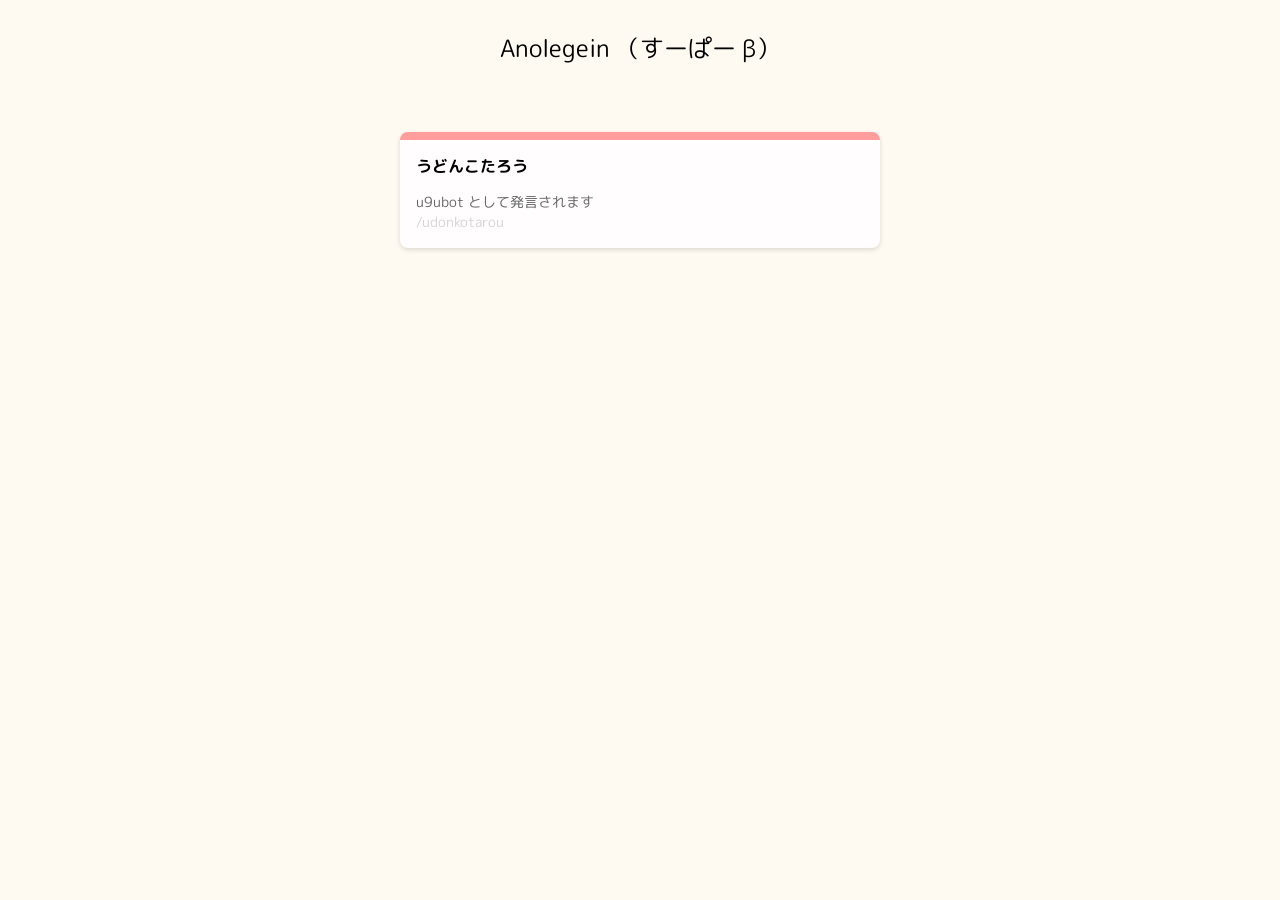
<file: index.html>
<!DOCTYPE html><html lang="en"><head><meta charset="utf-8"><meta name="viewport" content="width=device-width, initial-scale=1"><meta name="theme-color" content="#000000"><title>Anolegein</title><meta name="description" content="超匿名チャット（β）"><link rel="canonical" href="https://anolegein.github.io/"><meta property="og:type" content="website"><meta property="og:site_name" content="超匿名チャット（β）"><meta property="og:title" content="Anolegein"><meta property="og:description" content="超匿名チャット（β）"><meta property="og:url" content="https://anolegein.github.io/"><style>@import "https://fonts.googleapis.com/css?family=M+PLUS+Rounded+1c";html,body{width:100%;height:100%;margin:0;font-family:"M PLUS Rounded 1c",Helvetica,Arial,lucida grande,tahoma,verdana,arial,hiragino kaku gothic pro,meiryo,ms pgothic,sans-serif;font-size:16px;overflow:hidden}code{font-family:source-code-pro,Menlo,Monaco,Consolas,Courier New,monospace}#root{display:flex;position:absolute;inset:0}main{background:#fffaf1;display:flex;position:absolute;inset:0}
</style><style>._container_1dx5i_1{flex-direction:column;align-items:center;width:100%;display:flex}._header_1dx5i_8{justify-content:center;align-items:center;width:100%;height:6rem;font-size:1.5rem;display:flex}._content_1dx5i_17{box-sizing:border-box;width:30rem;padding:2rem 0}._content-group_1dx5i_23{width:100%;margin:.25rem 0 0;padding:0 0 3rem}._content-group__header_1dx5i_28{margin:0 0 1.5rem;font-size:1.25rem}._content-group__small-header_1dx5i_32{margin:0 0 1rem;font-size:1rem}._content-group__ul_1dx5i_36{margin:0;padding:0 0 0 1.5rem;font-size:1rem}._content-group__ul-bullet_1dx5i_41{margin:.5rem 0}._content-group__list--center_1dx5i_44{width:100%}._link_1dx5i_48{flex-flow:wrap;width:100%;display:flex}._link-item_1dx5i_54{cursor:pointer;box-sizing:border-box;background:#fffdfd;border-radius:.5rem;flex-direction:column;width:30rem;min-width:22rem;margin:0 1.5rem 1.5rem 0;padding:1.25rem 1rem 1rem;text-decoration:none;transition:background .2s ease-out;display:flex;position:relative;overflow:hidden;box-shadow:0 2px 4px #2a2a2a29}@media screen and (width<=1024px){._link-item_1dx5i_54{margin:0 0 1.5rem}}._link-item_1dx5i_54:before{content:"";background:#ff5d5d99;width:100%;height:.5rem;position:absolute;top:0;left:0}._link-item_1dx5i_54:hover{box-shadow:0 3px 6px #2a2a2a29}._link-item__header_1dx5i_88{background:0 0;justify-content:space-between;align-items:center;height:1.75em;padding-bottom:.75em;display:flex}._link-item__title_1dx5i_96{color:#000;font-size:1rem;font-weight:700}._link-item__date_1dx5i_101{color:#ff5d5d99;font-size:.875rem}._link-item__description_1dx5i_105{color:#666;padding:0;font-size:.875rem}._link-item__url_1dx5i_110{color:#d3d4d7;text-overflow:ellipsis;width:100%;font-size:.875rem;display:block;position:relative;overflow:hidden}
</style></head><body><div id="root"><main><div class="_container_1dx5i_1"><header class="_header_1dx5i_8"><p>Anolegein （すーぱー β）</p></header><section class="_content_1dx5i_17"><div class="_content-group_1dx5i_23"><a class="_link-item_1dx5i_54" href="/udonkotarou/"><div class="_link-item__header_1dx5i_88"><div class="_link-item__title_1dx5i_96">うどんこたろう</div></div><div class="_link-item__description_1dx5i_105">u9ubot として発言されます</div><div class="_link-item__url_1dx5i_110">/<!--$-->udonkotarou<!--/--></div></a></div></section></div></main></div></body></html><script>(function(){const legacyPaths = {"":"/","#/":"/","#/udonkotarou":"/udonkotarou/","#/udonkotarou/":"/udonkotarou/"};

  if (
    window.location.href.includes("#") &&
    Object.prototype.hasOwnProperty.call(legacyPaths, window.location.hash)
  ) {
    window.location.replace(legacyPaths[window.location.hash]);
  }
})();</script>
</file>
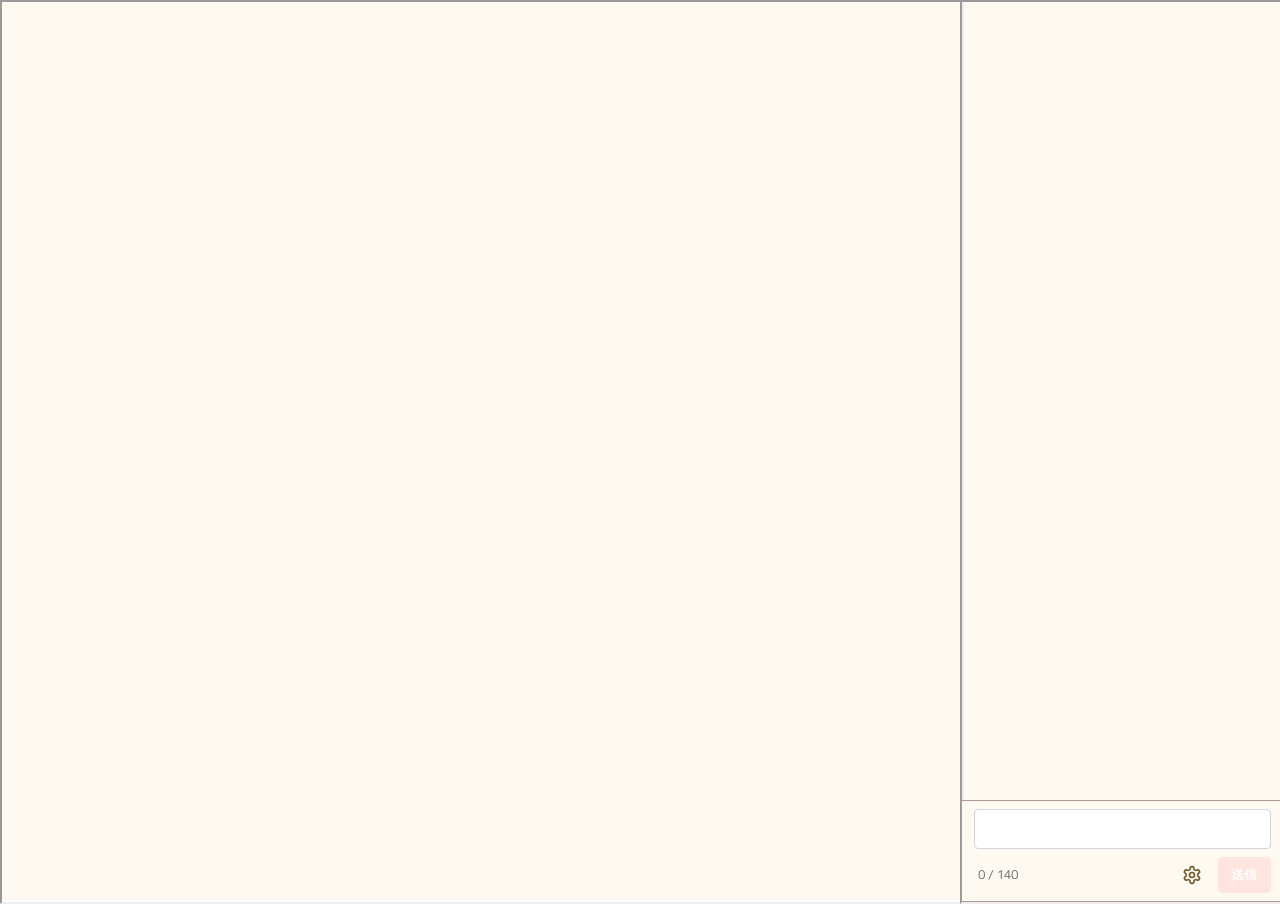
<file: udonkotarou/index.html>
<!DOCTYPE html><html lang="en"><head><meta charset="utf-8"><meta name="viewport" content="width=device-width, initial-scale=1"><meta name="theme-color" content="#000000"><title>うどんこたろう&#39;s 超匿名チャット（β）</title><meta name="description" content="うどんこたろうが配信をはじめました"><link rel="canonical" href="https://anolegein.github.io/udonkotarou/"><meta property="og:type" content="website"><meta property="og:site_name" content="超匿名チャット（β）"><meta property="og:title" content="うどんこたろう's 超匿名チャット（β）"><meta property="og:description" content="うどんこたろうが配信をはじめました"><meta property="og:url" content="https://anolegein.github.io/udonkotarou/"><meta property="og:image" content="https://anolegein.github.io/_astro/udonkotarou.LOeq8m4z.png"><meta property="og:image:width" content="54"><meta property="og:image:height" content="54"><meta property="og:image:type" content="image/png"><meta property="og:image:alt" content="うどんこたろう"><style>@import "https://fonts.googleapis.com/css?family=M+PLUS+Rounded+1c";html,body{width:100%;height:100%;margin:0;font-family:"M PLUS Rounded 1c",Helvetica,Arial,lucida grande,tahoma,verdana,arial,hiragino kaku gothic pro,meiryo,ms pgothic,sans-serif;font-size:16px;overflow:hidden}code{font-family:source-code-pro,Menlo,Monaco,Consolas,Courier New,monospace}#root{display:flex;position:absolute;inset:0}main{background:#fffaf1;display:flex;position:absolute;inset:0}
</style><link rel="stylesheet" href="/_astro/Id.Bgy53rhI.css"></head><body><div id="root"><main><noscript>You need to enable JavaScript to run this app.</noscript><style>astro-island,astro-slot,astro-static-slot{display:contents}</style><script>(function(){let e=async e=>{await(await e())()};(self.Astro||(self.Astro={})).only=e,window.dispatchEvent(new Event(`astro:only`))})();</script><script>(function(){function e(t){"@babel/helpers - typeof";return e=typeof Symbol==`function`&&typeof Symbol.iterator==`symbol`?function(e){return typeof e}:function(e){return e&&typeof Symbol==`function`&&e.constructor===Symbol&&e!==Symbol.prototype?`symbol`:typeof e},e(t)}function t(t,n){if(e(t)!=`object`||!t)return t;var r=t[Symbol.toPrimitive];if(r!==void 0){var i=r.call(t,n||`default`);if(e(i)!=`object`)return i;throw TypeError(`@@toPrimitive must return a primitive value.`)}return(n===`string`?String:Number)(t)}function n(n){var r=t(n,`string`);return e(r)==`symbol`?r:r+``}function r(e,t,r){return(t=n(t))in e?Object.defineProperty(e,t,{value:r,enumerable:!0,configurable:!0,writable:!0}):e[t]=r,e}let i=/* @__PURE__ */ new Set([`__proto__`,`constructor`,`prototype`]);{let e={0:e=>a(e),1:e=>n(e),2:e=>new RegExp(e),3:e=>new Date(e),4:e=>new Map(n(e)),5:e=>new Set(n(e)),6:e=>BigInt(e),7:e=>new URL(e),8:e=>new Uint8Array(e),9:e=>new Uint16Array(e),10:e=>new Uint32Array(e),11:e=>1/0*e},t=t=>{let[n,r]=t;return n in e?e[n](r):void 0},n=e=>e.map(t),a=e=>typeof e!=`object`||!e?e:Object.fromEntries(Object.entries(e).map(([e,n])=>[e,t(n)]));class o extends HTMLElement{constructor(...e){super(...e),r(this,`Component`,void 0),r(this,`hydrator`,void 0),r(this,`hydrate`,async()=>{var e;if(!this.hydrator||!this.isConnected)return;let t=(e=this.parentElement)==null?void 0:e.closest(`astro-island[ssr]`);if(t){t.addEventListener(`astro:hydrate`,this.hydrate,{once:!0});return}let n=this.querySelectorAll(`astro-slot`),r={},i=this.querySelectorAll(`template[data-astro-template]`);for(let e of i){let t=e.closest(this.tagName);t!=null&&t.isSameNode(this)&&(r[e.getAttribute(`data-astro-template`)||`default`]=e.innerHTML,e.remove())}for(let e of n){let t=e.closest(this.tagName);t!=null&&t.isSameNode(this)&&(r[e.getAttribute(`name`)||`default`]=e.innerHTML)}let o;try{o=this.hasAttribute(`props`)?a(JSON.parse(this.getAttribute(`props`))):{}}catch(e){let t=this.getAttribute(`component-url`)||`<unknown>`,n=this.getAttribute(`component-export`);throw n&&(t+=` (export ${n})`),console.error(`[hydrate] Error parsing props for component ${t}`,this.getAttribute(`props`),e),e}await this.hydrator(this)(this.Component,o,r,{client:this.getAttribute(`client`)}),this.removeAttribute(`ssr`),this.dispatchEvent(new CustomEvent(`astro:hydrate`))}),r(this,`unmount`,()=>{this.isConnected||this.dispatchEvent(new CustomEvent(`astro:unmount`))})}disconnectedCallback(){document.removeEventListener(`astro:after-swap`,this.unmount),document.addEventListener(`astro:after-swap`,this.unmount,{once:!0})}connectedCallback(){if(!this.hasAttribute(`await-children`)||document.readyState===`interactive`||document.readyState===`complete`)this.childrenConnectedCallback();else{let e=()=>{document.removeEventListener(`DOMContentLoaded`,e),t.disconnect(),this.childrenConnectedCallback()},t=new MutationObserver(()=>{var t;((t=this.lastChild)==null?void 0:t.nodeType)===Node.COMMENT_NODE&&this.lastChild.nodeValue===`astro:end`&&(this.lastChild.remove(),e())});t.observe(this,{childList:!0}),document.addEventListener(`DOMContentLoaded`,e)}}async childrenConnectedCallback(){let e=this.getAttribute(`before-hydration-url`);e&&await import(e),this.start()}getRetryImportUrl(e){let t=new URL(e,document.baseURI);return t.searchParams.set(`astro-retry`,Date.now().toString()),t.toString()}async importWithRetry(e){try{return await import(e)}catch(t){return await new Promise(e=>setTimeout(e,1e3)),import(this.getRetryImportUrl(e))}}handleHydrationError(e){let t=this.getAttribute(`component-url`),n=new CustomEvent(`astro:hydration-error`,{cancelable:!0,bubbles:!0,composed:!0,detail:{error:e,componentUrl:t}});this.dispatchEvent(n)&&console.error(`[astro-island] Error hydrating ${t}`,e)}async start(){let e=JSON.parse(this.getAttribute(`opts`)),t=this.getAttribute(`client`);if(Astro[t]===void 0){window.addEventListener(`astro:${t}`,()=>this.start(),{once:!0});return}try{await Astro[t](async()=>{let e=this.getAttribute(`renderer-url`);try{let[t,{default:n}]=await Promise.all([this.importWithRetry(this.getAttribute(`component-url`)),e?this.importWithRetry(e):Promise.resolve({default:()=>()=>{}})]),r=this.getAttribute(`component-export`)||`default`;if(r.includes(`.`)){this.Component=t;for(let e of r.split(`.`)){if(i.has(e)||!this.Component||typeof this.Component!=`object`&&typeof this.Component!=`function`||!Object.hasOwn(this.Component,e))throw Error(`Invalid component export path: ${r}`);this.Component=this.Component[e]}}else{if(i.has(r))throw Error(`Invalid component export path: ${r}`);this.Component=t[r]}return this.hydrator=n,this.hydrate}catch(e){return this.handleHydrationError(e),()=>{}}},e,this)}catch(e){this.handleHydrationError(e)}}attributeChangedCallback(){this.hydrate()}}r(o,`observedAttributes`,[`props`]),customElements.get(`astro-island`)||customElements.define(`astro-island`,o)}})();</script><astro-island uid="hObD7" component-url="/_astro/Id.Cwx0DVXw.js" component-export="default" renderer-url="/_astro/client.BjuDLHiM.js" props="{&quot;channelId&quot;:[0,&quot;udonkotarou&quot;]}" ssr client="only" opts="{&quot;name&quot;:&quot;Id&quot;,&quot;value&quot;:&quot;solid-js&quot;}"></astro-island></main></div></body></html>
</file>
<file: _astro/Id.Bgy53rhI.css>
._container_ptlrc_1{display:flex;position:absolute;inset:0}._container--vertical_ptlrc_9{flex-direction:column}._container--vertical-reverse_ptlrc_12{flex-direction:column-reverse}._container--horizontal_ptlrc_15{flex-direction:row}._container--horizontal-reverse_ptlrc_18{flex-direction:row-reverse}._video_ptlrc_22{flex:auto;width:100%;height:100%;display:block}._video--vertical_ptlrc_28{max-height:56.25vw}._chat_ptlrc_32{flex:none;width:25%;height:100%;position:relative}._chat--vertical_ptlrc_38{flex:auto;width:100%}._anon-chat_ptlrc_43{box-sizing:border-box;z-index:1;background:#fffaf1;border:1px solid #77565499;flex-direction:column;padding:.5rem .75rem;display:flex;position:absolute;bottom:-2px;left:1px;right:-4px}._anon-chat__area_ptlrc_56{box-sizing:border-box;border:1px solid #d3d4d7;border-radius:4px;width:100%;height:2.5rem;padding:0 .5rem;font-size:1rem;display:block;position:relative}._anon-chat__area_ptlrc_56._--error_ptlrc_67{border:1px solid #e81549}._anon-chat__area_ptlrc_56:focus{border:1px solid #ff5d5d99;outline:none}._anon-chat__footer_ptlrc_74{justify-content:space-between;align-items:center;width:100%;padding:.5rem 0 0;display:flex;position:relative}._anon-chat__buttons_ptlrc_82{justify-content:flex-start;align-items:center;display:flex;position:relative}._anon-chat__button--cog_ptlrc_88{color:#735b2e;cursor:pointer;background:0 0;border:none;flex:none;justify-content:center;align-items:center;width:2.25rem;height:2.25rem;margin:0 .5rem;font-weight:700;display:flex}._anon-chat__button--cog_ptlrc_88:disabled{color:#666;cursor:default}._anon-chat__button--cog__icon_ptlrc_106{width:1.25rem;height:1.25rem}._anon-chat__button--submit_ptlrc_110{color:#fffdfd;cursor:pointer;background:#ff5d5d99;border:none;border-radius:4px;flex:none;width:4em;height:2.25rem;font-weight:700;display:block}._anon-chat__button--submit_ptlrc_110:hover{background:#df404599}._anon-chat__button--submit_ptlrc_110:disabled{cursor:default;background:#ffc3c366}._anon-chat__hint_ptlrc_129{color:#666;justify-content:space-between;width:100%;height:1.5em;padding:.25rem;font-size:.75rem;display:flex;position:relative}._anon-chat__hint--result_ptlrc_139{opacity:0;animation:6s ease-in-out .5s forwards _apeal_ptlrc_1}._anon-chat__hint--error_ptlrc_143{color:#e81549}dialog._modal_ptlrc_147,dialog._modal--config_ptlrc_147[open]{z-index:10;background-color:#fffdfd;border:0;border-radius:1rem;width:80%;min-width:40rem;max-width:74rem;height:80%;padding:0;position:absolute;box-shadow:0 0 16px #2a2a2a29}dialog._modal--config_ptlrc_147[open]{background:#fffaf1;display:flex}dialog._modal_ptlrc_147::backdrop,dialog._modal--config_ptlrc_147[open]::backdrop{background:#2a2a2a29}dialog._modal_ptlrc_147+._backdrop_ptlrc_167,dialog._modal--config_ptlrc_147[open]+._backdrop_ptlrc_167{background-color:#2a2a2a29;position:fixed;inset:0}._sidebar_ptlrc_176{flex-direction:column;flex:none;width:14rem;height:100%;display:flex}._sidebar__title_ptlrc_183{color:#666;box-sizing:border-box;flex:none;justify-content:center;align-items:center;width:100%;height:4rem;margin:2rem 0 .25rem;font-size:1.125rem;display:flex}._sidebar__items_ptlrc_195{box-sizing:border-box;flex-direction:column;flex:auto;justify-content:space-between;height:100%;padding:1.75rem 0;display:flex}._sidebar__item_ptlrc_195,._sidebar__item--selected_ptlrc_204{color:#fffaf1;box-sizing:border-box;align-items:center;width:100%;height:3rem;margin:.25rem 0;padding:0 .5rem 0 2.75rem;display:flex;position:relative}._sidebar__item--selected_ptlrc_204{color:#000;font-weight:700}._sidebar__item--selected_ptlrc_204:after{content:"";background:#ff5d5d99;border-radius:.5rem 0 0 .5rem;width:.5rem;height:100%;position:absolute;left:calc(100% - .5rem)}._sidebar__item-icon_ptlrc_228,._sidebar__item-icon--selected_ptlrc_228{flex:0 0 none;justify-content:center;align-items:center;width:1.5rem;margin:0 1rem 0 0;display:flex}._sidebar__item-icon--selected_ptlrc_228{color:#ff5d5d99}._modal-container_ptlrc_240{box-sizing:border-box;background:#fffdfd;border-radius:2rem 0 0 2rem;flex:auto;height:100%;padding:0 1rem;display:block;position:relative;overflow-y:auto;box-shadow:0 0 16px #2a2a2a29}._config-section_ptlrc_253{display:block}._config-section__title_ptlrc_256{align-items:center;height:4rem;margin:2rem 1.5rem;font-size:1.5rem;font-weight:700;display:flex}._config-section__header_ptlrc_264{align-items:center;margin:2.75rem 1.5rem;font-weight:700;display:flex}._config-section__items_ptlrc_270{flex-wrap:wrap;align-items:center;margin:0 .25rem;display:flex}._config-section__item_ptlrc_270{cursor:pointer;flex-direction:column;justify-content:center;align-items:center;margin:.25rem 1.25rem;display:flex;position:relative}._config-section__item-image_ptlrc_285{border:1px solid #ab9c81;border-radius:4px;height:90px;position:relative}._config-section__item-image--selected_ptlrc_291:after{content:"";background:#ffc3c366;border:1px solid #ff5d5d99;border-radius:4px;position:absolute;inset:0}._config-section__item-label_ptlrc_302{text-align:center;margin:.5rem 0;font-size:.875rem;position:relative}._config-section__item-label--selected_ptlrc_308{color:#ff5d5d99}._config-section__buttons_ptlrc_311{align-items:center;margin:1.5rem;display:flex}._config-section__button_ptlrc_311{color:#fffdfd;cursor:pointer;background:#ff5d5d99;border:none;border-radius:4px;flex:none;width:4em;height:2.25rem;font-weight:700;display:block}._config-section__button_ptlrc_311:hover{background:#df404599}._config-section__button_ptlrc_311:disabled{cursor:default;background:#ffc3c366}
</file>
